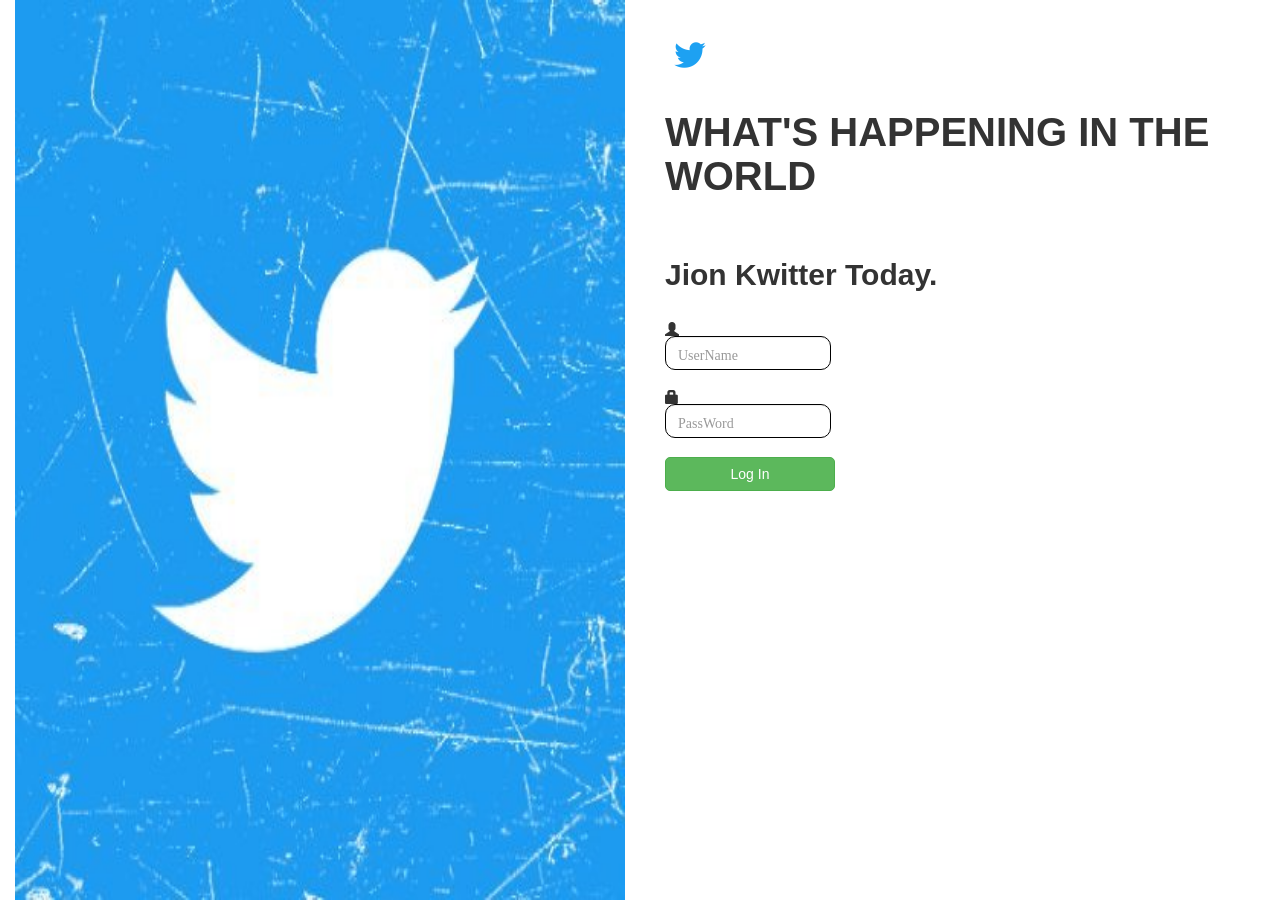
<file: index.html>
<html>
    <head>
        <meta charset="utf-8">
        <meta name="viewport" content="width=device-width, initial-scale=1">
          
      <link rel="stylesheet" href="https://maxcdn.bootstrapcdn.com/bootstrap/3.4.0/css/bootstrap.min.css">
          
      <script src="https://ajax.googleapis.com/ajax/libs/jquery/3.4.1/jquery.min.js"></script>
      
      <script src="https://maxcdn.bootstrapcdn.com/bootstrap/3.4.0/js/bootstrap.min.js"></script>
      
      <title>LETS CHAT WEB APP</title>
      
      <link href="https://fonts.googleapis.com/css?family=Cinzel+Decorative&display=swap" rel="stylesheet"> 
      
      <link rel="stylesheet" href="https://cdnjs.cloudflare.com/ajax/libs/font-awesome/4.7.0/css/font-awesome.min.css">
      
      <link rel="stylesheet" type="text/css" href="style.css">
       

    </head>
    <body>
        <div class="col-lg-6 col-md-6 col-sm-12 col-xs-12" style="margin-right: 25px;">
            <img src="login_page-img.jpg" style="width:100%; height:100%;">
        </div>
        <img src="logo-of-twitter.png" style="margin-bottom: 20px; width:50px; height:50px; margin-top: 30px;">
        <h4 style="font-size: 40px; font-weight: bold">WHAT'S HAPPENING IN THE WORLD</h4>
        <br><br>
        <h5 style="font-size: 30; font-weight: bold;">Jion Kwitter Today.</h5>
        <br>
        <span class="glyphicon glyphicon-user"> <input style="border-radius: 10px; border-color: black;" id="user_name" class="form-control" placeholder="UserName">
        </span>

        <br><br>
        <span class="glyphicon glyphicon-lock"> <input style="border-radius: 10px; border-color: black;"  id="password" class="form-control" placeholder="PassWord">
        </span>
        <br><br>
        <button class="btn btn-success" id="log_in" onclick="login();" style="border-radius: 5px; width:170px;">Log In</button>
        
    </body>
    <script src="let-chat_.js"></script>
</html>
</file>
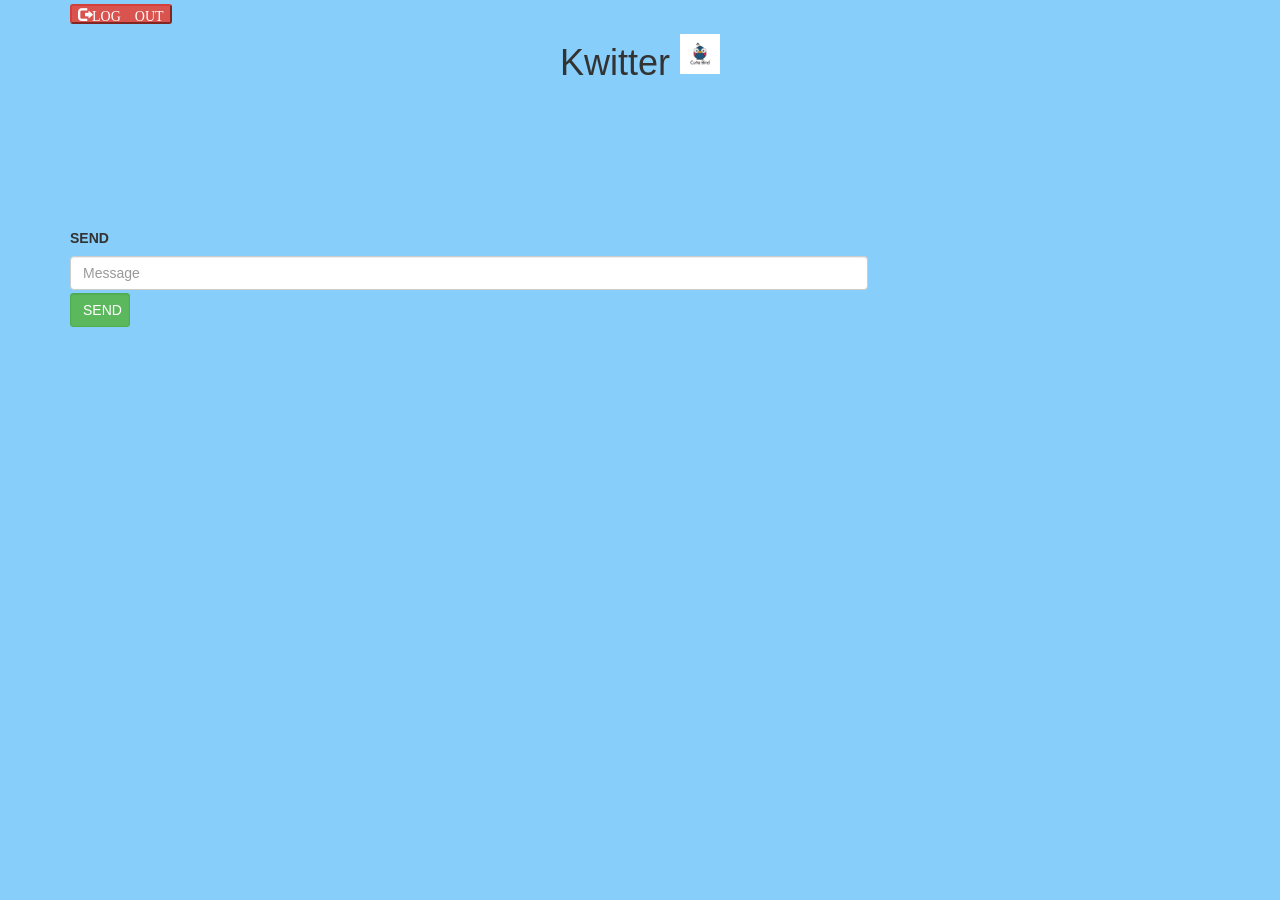
<file: kwiter.html>
<html>
    <head>
        <title>let's-chat-room</title>
        <meta charset="utf-8">
        <meta name="viewport" content="width=device-width, initial-scale=1">
          
      <link rel="stylesheet" href="https://maxcdn.bootstrapcdn.com/bootstrap/3.4.0/css/bootstrap.min.css">
          
      <script src="https://ajax.googleapis.com/ajax/libs/jquery/3.4.1/jquery.min.js"></script>
      
      <script src="https://maxcdn.bootstrapcdn.com/bootstrap/3.4.0/js/bootstrap.min.js"></script>
      
      <title>LETS CHAT WEB APP</title>
      
      <link href="https://fonts.googleapis.com/css?family=Cinzel+Decorative&display=swap" rel="stylesheet"> 
      
      <link rel="stylesheet" href="https://cdnjs.cloudflare.com/ajax/libs/font-awesome/4.7.0/css/font-awesome.min.css">
      
    </head>
    <body style="background-color: lightskyblue;">
        <div class="container" style="margin-bottom: 70px;">
       <button class="glyphicon glyphicon-log-out btn-danger" onclick="logout();" style="margin-top: 3px; border-radius: 3px;">LOG OUT</button>

       <center>
           <h1 class="header">Kwitter
               <sup>
               <img src="logo.png" style="height: 40px; width: 40px;">
        </sup>
    </h1>
    <div id="output" style="text-align:left; margin-bottom:70px;"></div>
       </center>
        </div>

        <div class="container" style="float: bottom;">
            <label>SEND</label>
            <input class="form-control" id="message" style="width: 70%; border-radius: 4px; margin-top: 3px; margin-bottom: 3px;" placeholder="Message">
            <button class="form-control btn btn-success" onclick="send()" style="border-radius: 3px; width: 60px;">SEND</button>
        </div>

    </body>
</html>
</file>
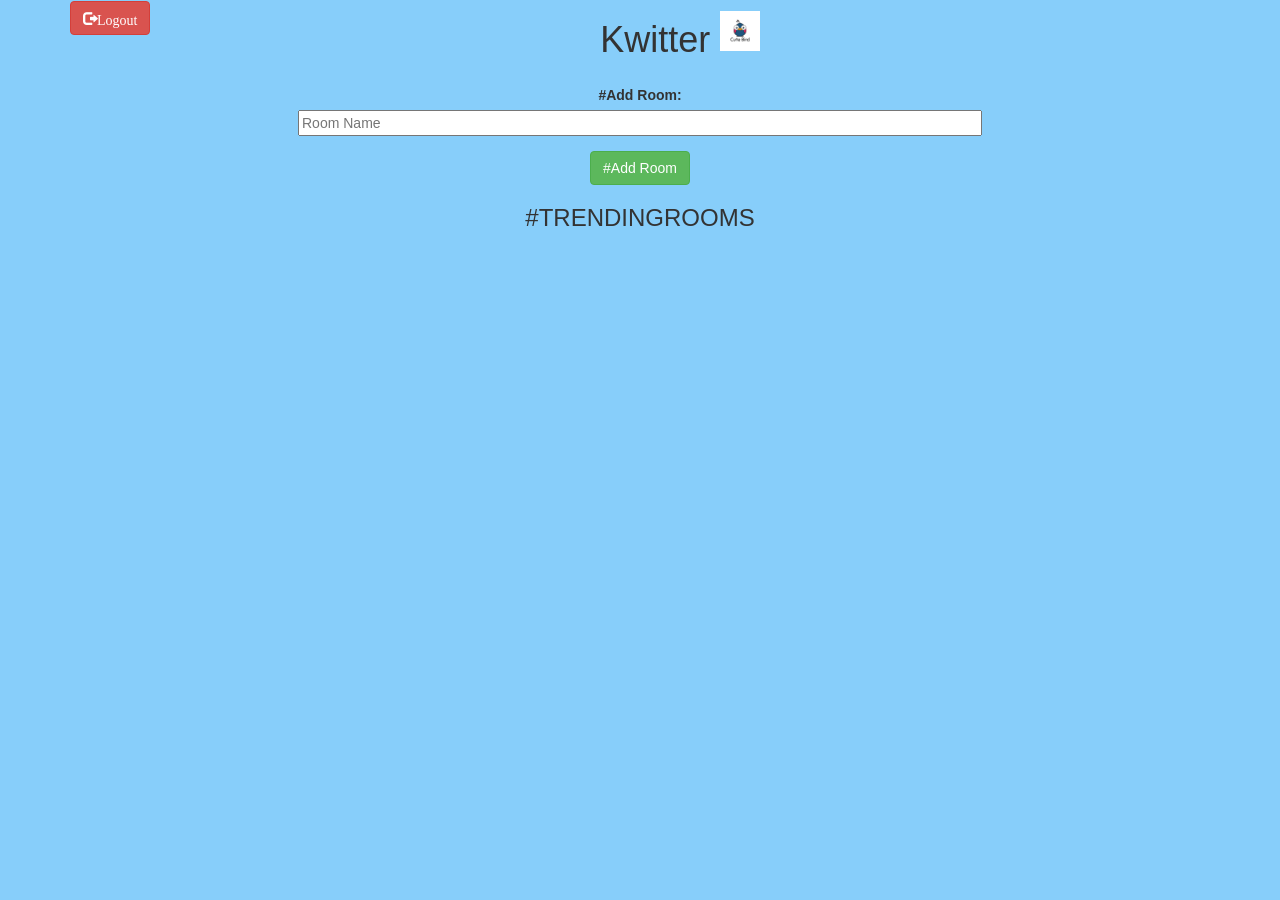
<file: lets_chat_room_.html>
<html>
    <head>
        <title>
            Let-Chat-Room
        </title>
        <meta charset="utf-8">
        <meta name="viewport" content="width=device-width, initial-scale=1">
          
      <link rel="stylesheet" href="https://maxcdn.bootstrapcdn.com/bootstrap/3.4.0/css/bootstrap.min.css">
          
      <script src="https://ajax.googleapis.com/ajax/libs/jquery/3.4.1/jquery.min.js"></script>
      
      <script src="https://maxcdn.bootstrapcdn.com/bootstrap/3.4.0/js/bootstrap.min.js"></script>
      
      <title>LETS CHAT WEB APP</title>
      
      <link href="https://fonts.googleapis.com/css?family=Cinzel+Decorative&display=swap" rel="stylesheet"> 
      
      <link rel="stylesheet" href="https://cdnjs.cloudflare.com/ajax/libs/font-awesome/4.7.0/css/font-awesome.min.css">
      
      <link rel="stylesheet" type="text/css" href="style.css">
    </head>
    <body style="background-color: lightskyblue;">
        <div class="container"> 
            <button id="logout" class="glyphicon glyphicon-log-out btn btn-danger" onclick="logout();" style="float: left;" >Logout</button>
                <center>
                    <h1 class="header">	
                        Kwitter	
                        <sup>
                            <img src="logo.png" style="width: 40px; height: 40px;">
                        </sup>
                    </h1>
                    <h3 class="color_white"></h3>
                    <div class="form-group input_div_room_page">
                        <label>#Add Room:</label>
                        <br>
                        <input class="from-control" id="room_name" type="text" style="width: 60%;" placeholder="Room Name"> 
                    </div>
                    <button class="btn btn-success" onclick="addroom();">#Add Room</button>
                    <h3 class="color_white">#TRENDINGROOMS</h3>
                     <div id="output"></div>
                </center>
            </div>

        <script src="lets_chat-room-.js"></script>
    </body>
</html>
</file>
<file: style.css>
.center
{
    text-align: center;
}
</file>
